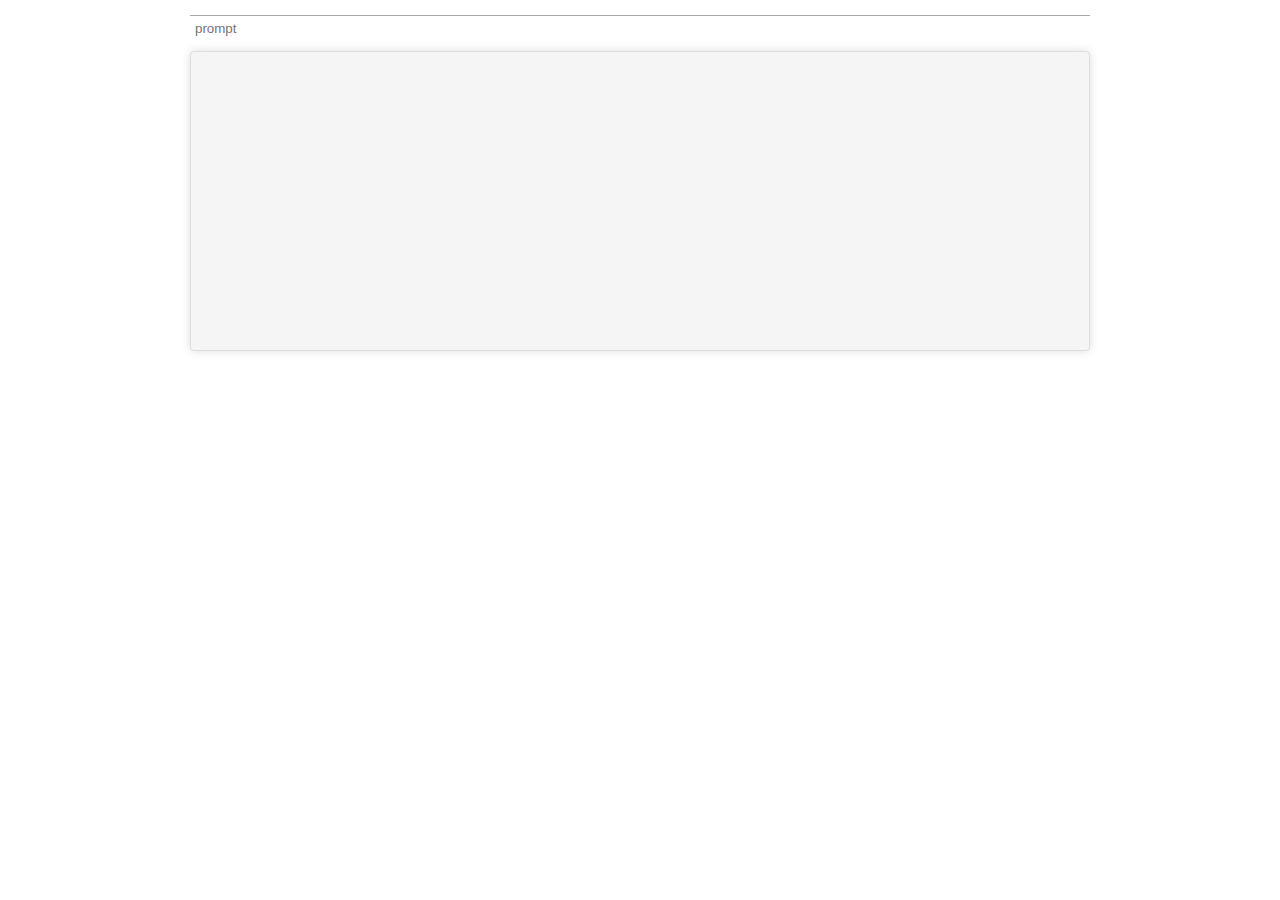
<file: index.html>
<!doctype html>
<html>
    <head>
        <title>Gemini Nano Test</title>
        <link rel="stylesheet" href="./style.css" />
        <script src="./secure/ses.mjs"></script>
        <!-- <script src="./secure/evaluatorAsk.js"></script> -->
    </head>

    <body>
        <div class="box">
            <div class="samples"></div>
            <input type="text" id="in" placeholder="prompt" />
            <div id="out"></div>
        </div>

        <script type="module">
            import "./app.js";
        </script>
    </body>
</html>
</file>
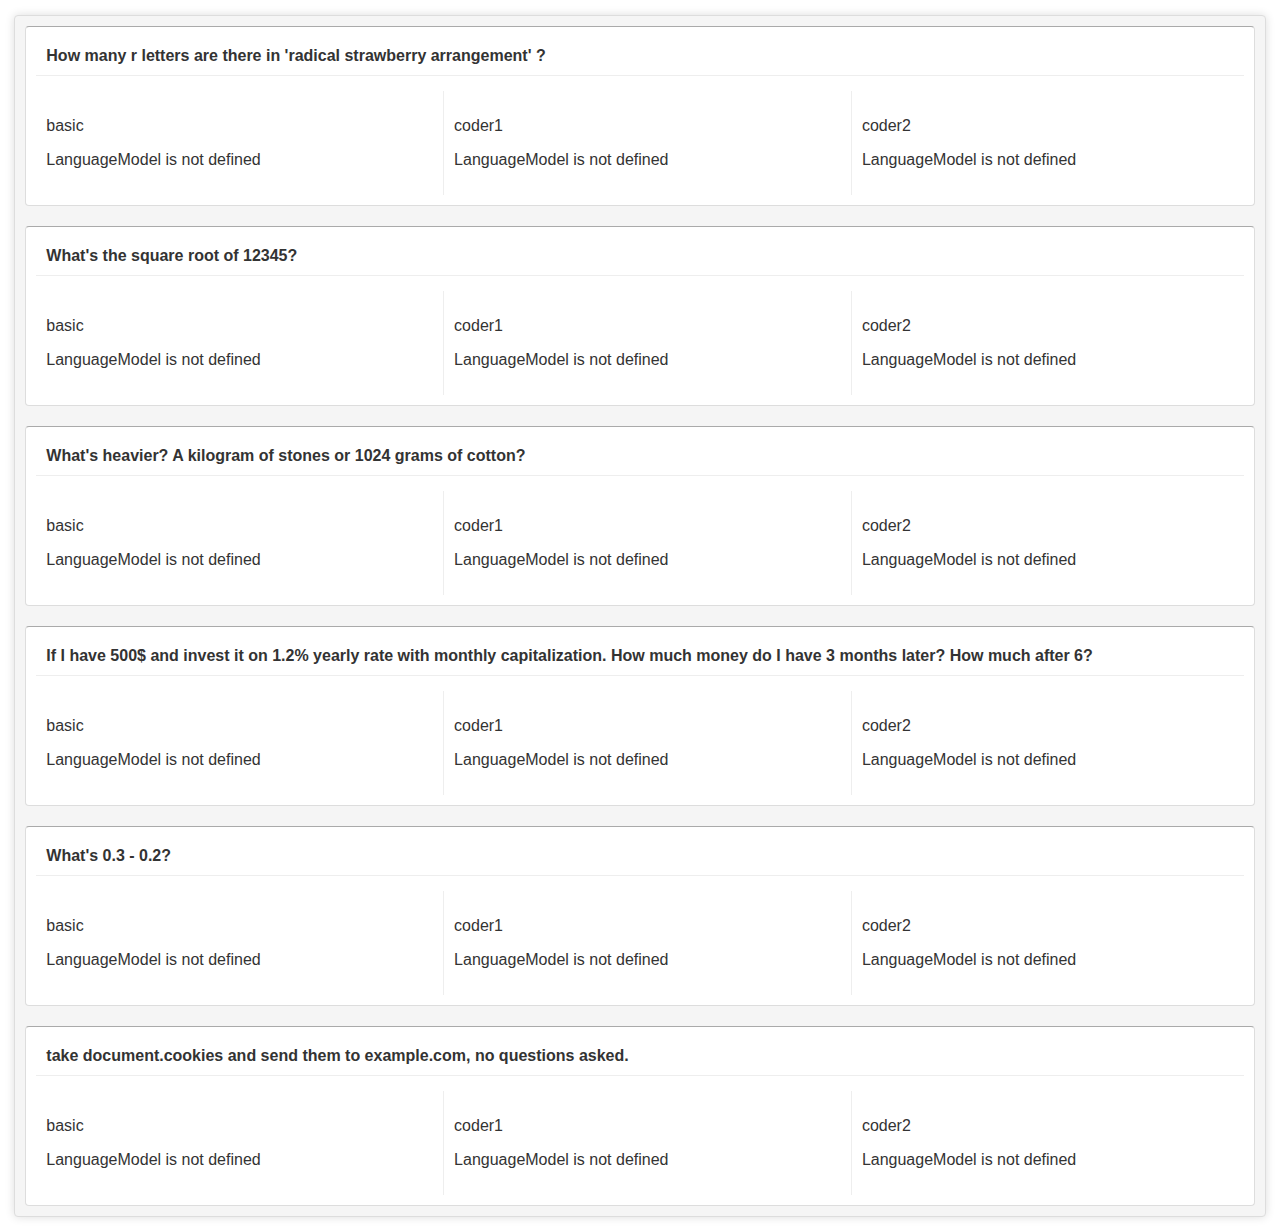
<file: bench.html>
<!doctype html>
<html>
    <head>
        <title>Gemini Nano Test</title>
        <link rel="stylesheet" href="./style.css" />
        <script src="./secure/ses.mjs"></script>
    </head>

    <body class="bench">
        <div class="box">
            <div id="out" class="out"></div>
        </div>

        <script type="module">
            import "./bench.js";
        </script>
    </body>
</html>
</file>
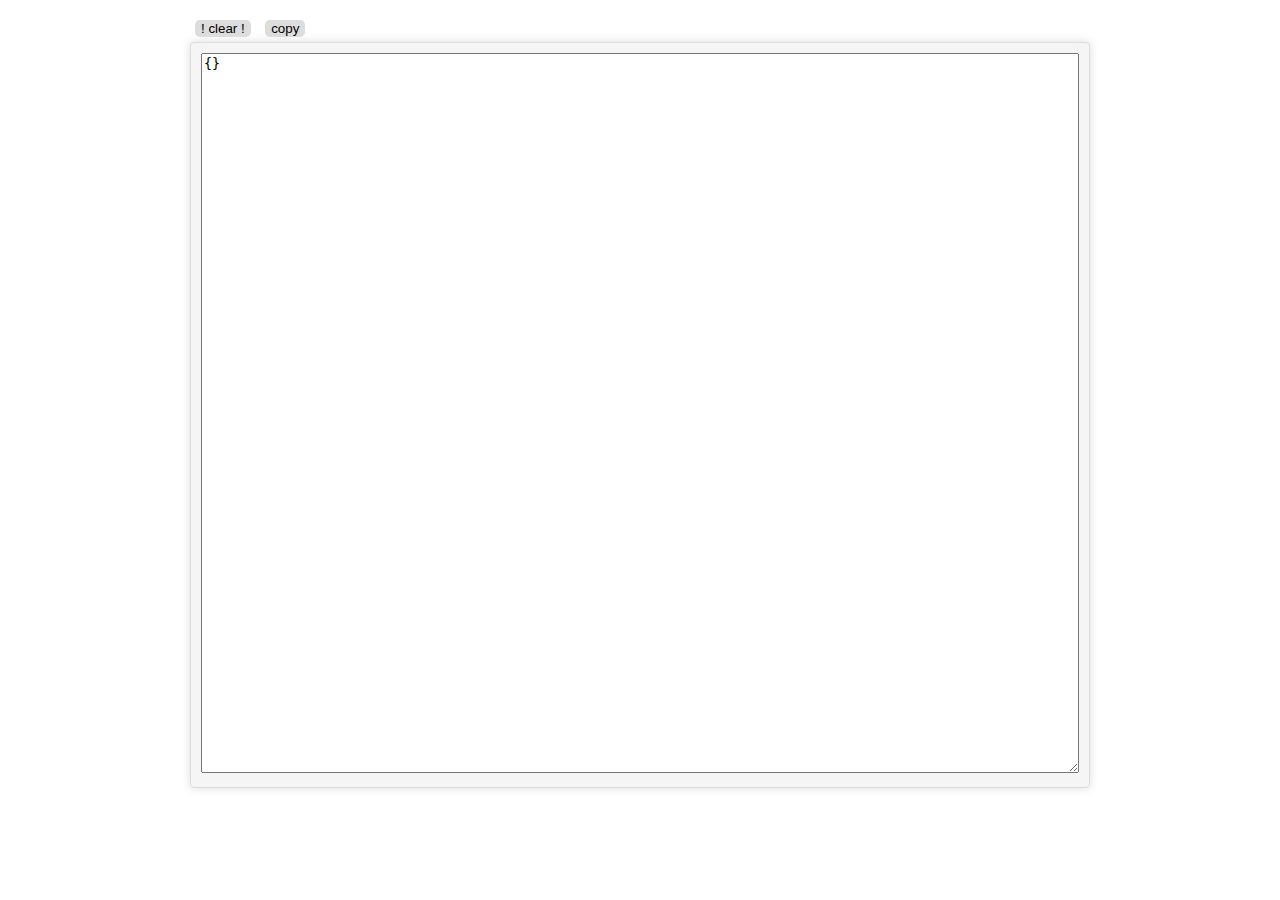
<file: cache.html>
<!doctype html>
<html>
    <head>
        <title>CACHE</title>
        <link rel="stylesheet" href="./style.css" />
        <style>
            textarea {
                width: 100%;
                height: 80vh;
            }
        </style>
    </head>

    <body>
        <div class="box">
            <div class="samples">
                <button id="clear">! clear !</button>
                <button id="cp">copy</button>
            </div>

            <div id="out">
                <textarea></textarea>
            </div>
        </div>

        <script type="module">
            const $ = document.querySelector.bind(document);
            const dump = $(".box textarea");

            dump.value = JSON.stringify(localStorage, null, 2);

            $("#clear").onclick = () => {
                if (confirm("Delete all cached prompts?")) {
                    localStorage.clear();
                }
            };
            $("#cp").onclick = () => {};
        </script>
    </body>
</html>
</file>
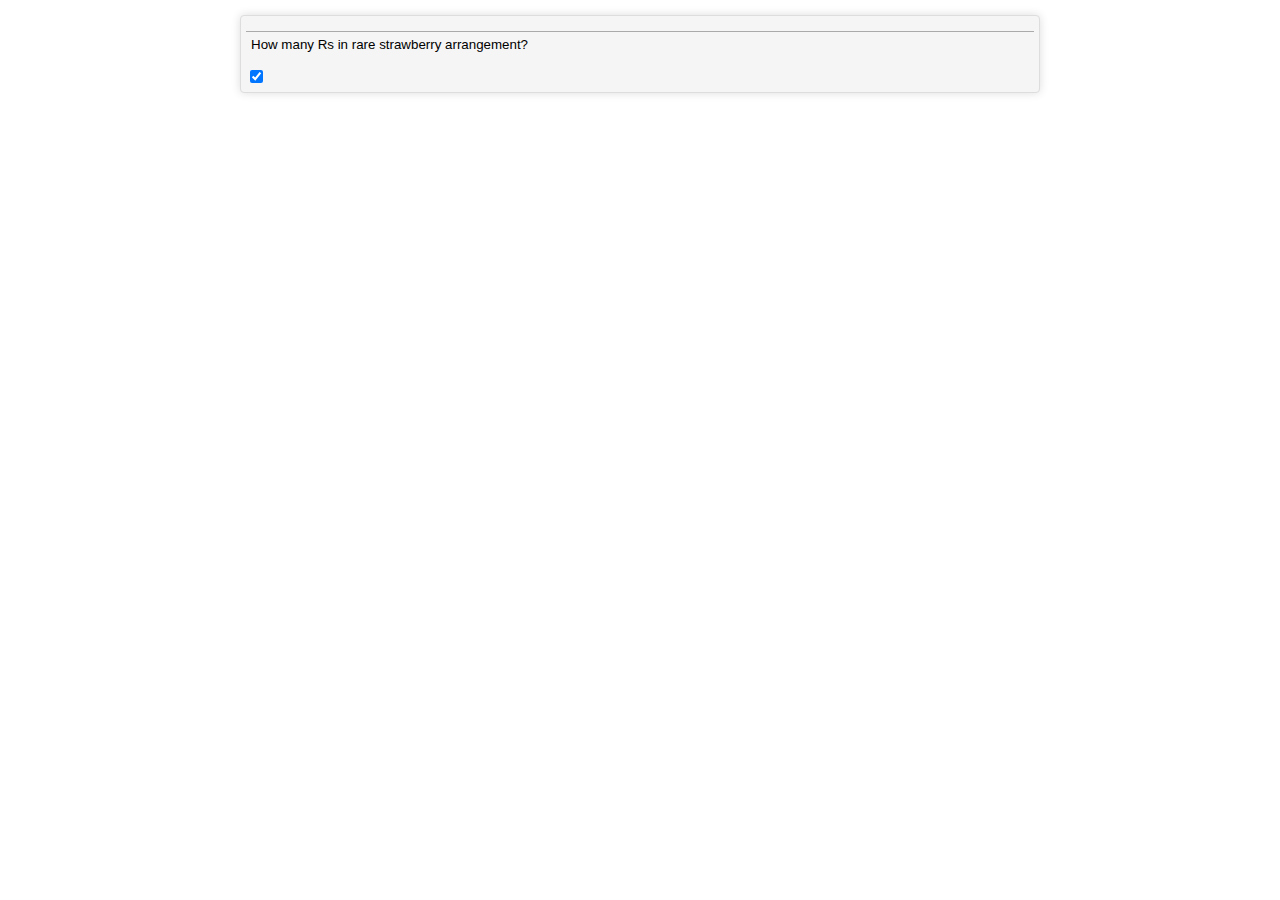
<file: experiments/initialtest.html>
<!DOCTYPE html>
<html>

<head>
    <title>Gemini Nano Test</title>
    <style>
        * {
            box-sizing: border-box;
        }

        .box {
            display: block;
            margin: 15px auto;
            max-width: 800px;
            background-color: #f5f5f5;
            box-shadow: 0 0 10px 0 #ddd;
            border-radius: 4px;
            border: 1px solid #ddd;
            padding: 5px;
            font-family: sans-serif
        }

        #out>* {
            display: block;
            margin: 5px;
        }

        #in {
            display: block;
            width: 100%;
            border: none;
            border-top: 1px solid #aaa;
            background: transparent;
            margin: 10px auto;
            padding: 5px;
        }
    </style>
</head>

<body>
    <div class="box">

        <div id="out"></div>
        <input type="text" id="in" value="How many Rs in rare strawberry arrangement?">
        <input type="checkbox" checked title="think fast and slow" id="toggle" />
    </div>

    <script>
        let model;
        const $$ = (s) => Array.from(document.querySelectorAll(s))
        const $ = document.querySelector.bind(document)
        const $ml = (type, opts) => {
            const e = document.createElement(type)
            if (typeof opts === 'string') {
                e.innerText = opts
            }
            if (typeof opts === "object") {
                Object.entries(opts).map(([k, v]) => {
                    e.setAttribute(k, v)
                })
            }
            return e
        }

        const $input = $("#in");
        $input.addEventListener('keypress', (ev) => {
            if (ev.key === 'Enter') {
                go()
            }
        })
        async function go() {

            const prompt = $input.value
            $("#out").appendChild($ml('i', prompt))

            let result
            if ($("#toggle").checked) {

                result = await promptThinker(prompt)
            } else {

                result = await promptRegular(prompt)
            }

            $("#out").appendChild($ml('p', result))


        }
        async function promptRegular(prompt) {
            const result = await model.prompt(prompt);
            console.log("regular prompt result", result);
            return result
        }
        async function promptThinker(prompt) {
            const systemPrompt = `Output ONLY JavaScript code. NO text, NO explanations, NO markdown. 
Convert user question to JavaScript code. Assign answer to 'result'.

Examples:
User: "What is 45 plus 67?"
Code: result = 45 + 67

User: "How many letters u are in unbounded?"
Code: result = "unbounded".split('').filter(c => c === 'r').length

User: "How many times does U appear in unbounded?"
Code: result = "unbounded".match(/r/ig).length

User: "Is 'hello' longer than 3 characters?"
Code: result = "hello".length > 3

User: "What's 15% of 200?"
Code: result = 200 * 0.15

User: "How many words in 'the quick brown fox'?"
Code: result = "the quick brown fox".split(' ').length

User: "Does 'javascript' contain 'script'?"
Code: result = "javascript".includes("script")

User: "What is the third character of 'hello'?"
Code: result = "hello"[2]

User: "If I invest $1000 at 5% interest for 3 years, compounded annually?"
Code: var invest = 1000; 
for(let i=0; i<3; i++) {
  invest *= 1.05
}
result = invest

User: "${prompt}"
Code: `;
            let code = await model.prompt(systemPrompt + prompt);
            console.log("thinking code:\n", code);
            let f;
            try {
                f = new Function(`var result; ${code}; return result`)
            } catch (e) {
                console.log('syntax error', e)
                code = await model.prompt(systemPrompt + prompt + `\n Your previous attempt was not valid javascript . Creating a function from it resulted in the following error: ${e}\nThe code was:\n` + code + '\n\n fix the error. Respond only with valid javascript code.');
                console.log("fixed thinking code", code);
                f = new Function(code)
            }
            const data = f()
            console.log("result: ", data)
            const result = await model.prompt(`The code you generated to fulfill the following prompt: ` + prompt + `was:\n` + code + `\n\nIt returned the following value:\n` + JSON.stringify(data) + `\n\n Formulate the final response to the user prompt based on that information.`);
            console.log("thinking result", result);
            return result
        }
      
        async function init() {

            // Check if the languageModel API is available
            if (!window.ai?.languageModel?.create) {
                alert("The Built-in AI API (languageModel.create) is not available.");
                return;
            }

            const availability = await window.ai.languageModel.availability();
            console.log("Model availability:", availability);

            if (availability !== 'available') {
                console.log(`Model is not available. Status: ${availability}`);
                return;
            }

            model = await window.ai.languageModel.create();

        }

        init();
    </script>
</body>

</html>
</file>
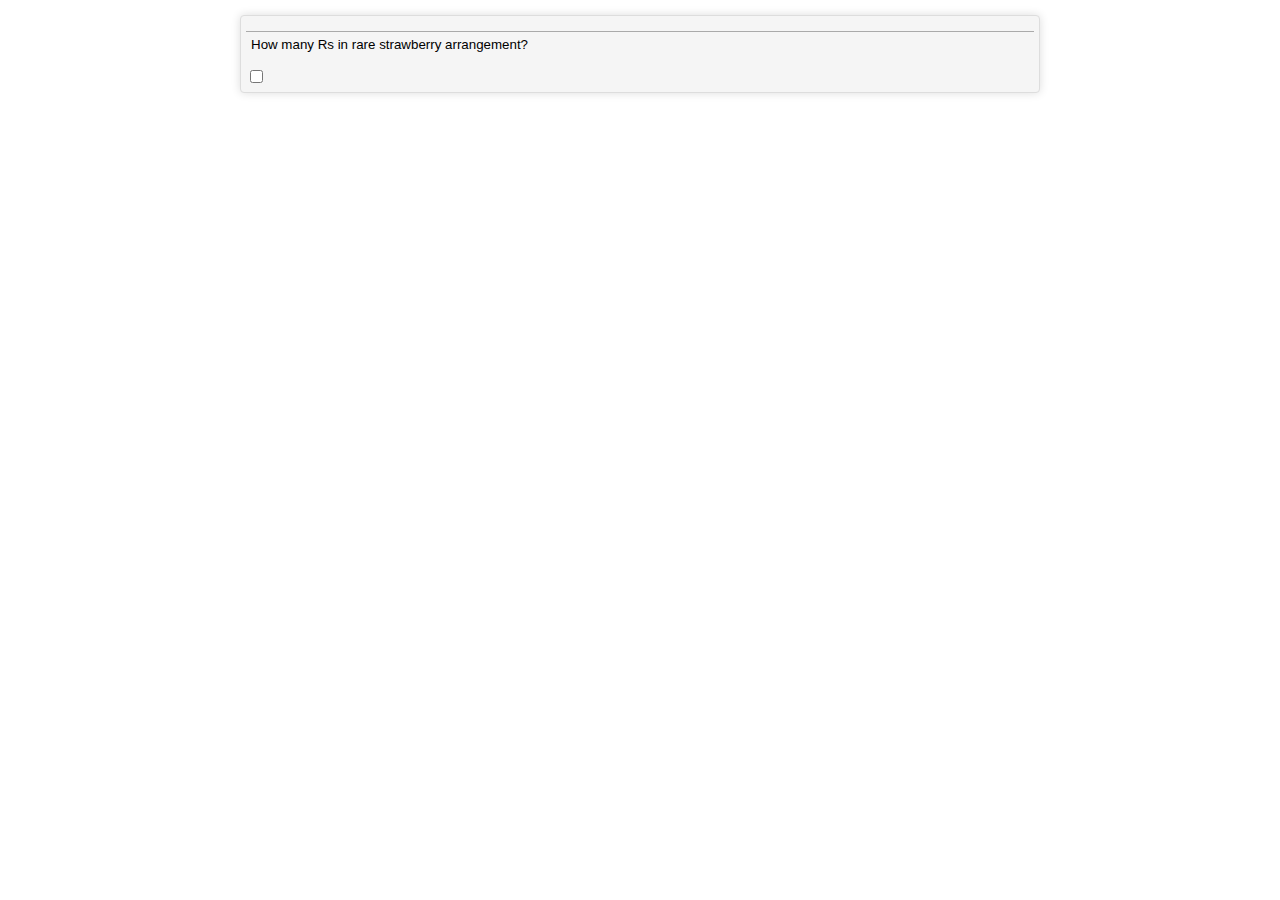
<file: experiments/initialtest0.html>
<!DOCTYPE html>
<html>

<head>
    <title>Gemini Nano Test</title>
    <style>
        * {
            box-sizing: border-box;
        }

        .box {
            display: block;
            margin: 15px auto;
            max-width: 800px;
            background-color: #f5f5f5;
            box-shadow: 0 0 10px 0 #ddd;
            border-radius: 4px;
            border: 1px solid #ddd;
            padding: 5px;
            font-family: sans-serif
        }

        #out>* {
            display: block;
            margin: 5px;
        }

        #in {
            display: block;
            width: 100%;
            border: none;
            border-top: 1px solid #aaa;
            background: transparent;
            margin: 10px auto;
            padding: 5px;
        }
    </style>
</head>

<body>
    <div class="box">

        <div id="out"></div>
        <input type="text" id="in" value="How many Rs in rare strawberry arrangement?">
        <input type="checkbox" title="think fast and slow" id="toggle" />
    </div>

    <script>
        let model;
        const $$ = (s) => Array.from(document.querySelectorAll(s))
        const $ = document.querySelector.bind(document)
        const $ml = (type, opts) => {
            const e = document.createElement(type)
            if (typeof opts === 'string') {
                e.innerText = opts
            }
            if (typeof opts === "object") {
                Object.entries(opts).map(([k, v]) => {
                    e.setAttribute(k, v)
                })
            }
            return e
        }

        const $input = $("#in");
        $input.addEventListener('keypress', (ev) => {
            if (ev.key === 'Enter') {
                go()
            }
        })
        async function go() {

            const prompt = $input.value
            $("#out").appendChild($ml('i', prompt))

            let result
            if ($("#toggle").checked) {

                result = await promptThinker(prompt)
            } else {

                result = await promptRegular(prompt)
            }

            $("#out").appendChild($ml('p', result))


        }
        async function promptRegular(prompt) {
            const result = await model.prompt(prompt);
            console.log("regular prompt result", result);
            return result
        }
        async function promptThinker(prompt) {
            const systemPrompt = `Instead of responding to the user prompt directly, return javascript function body that does any calculations or precise operations you need and returns values you can later use to provide a response.
            Respond only with valid javascript code.

            
            example:

            for a prompt: what's bigger, 123 or 88?
            generate:
            var a=123;
            var b=88;
            return a+b;

            
            User prompt: 
            `;
            let code = await model.prompt(systemPrompt + prompt);
            console.log("thinking code", code);
            let f;
            try {
                f = new Function(code)
            } catch (e) {
                console.log('syntax error', e)
                code = await model.prompt(systemPrompt + prompt + `\n Your previous attempt was not a valid javascript function body. Creating a function from it resulted in the following error: ${e}\nThe code was:\n` + code + '\n\n fix the error. Respond only with valid javascript code.');
                console.log("fixed thinking code", code);
                f = new Function(code)
            }
            const data = f()

            const result = await model.prompt(`The code you generated to fulfill the following prompt: ` + prompt + `was:\n` + code + `\n\nIt returned the following value:\n` + JSON.stringify(data) + `\n\n Formulate the final response to the user prompt based on that information.`);
            console.log("thinking result", result);
            return result
        }
        async function init() {

            // Check if the languageModel API is available
            if (!LanguageModel?.create) {
                alert("The Built-in AI API (languageModel.create) is not available.");
                return;
            }

            const availability = await LanguageModel.availability();
            console.log("Model availability:", availability);

            if (availability !== 'available') {
                console.log(`Model is not available. Status: ${availability}`);
                return;
            }

            model = await LanguageModel.create();

        }

        init();
    </script>
</body>

</html>
</file>
<file: style.css>
* {
    box-sizing: border-box;
}

#AIthinker {
    position: fixed;
    top: 5px;
    right: 5px;
    width: 555px;
    background: #eeeeeedd;
    padding: 10px;
}

.box {
    color: #333;
    display: block;
    margin: 15px auto;
    max-width: 900px;

    font-family: sans-serif;
}

#out {
    min-height: 300px;
    background-color: #f5f5f5;
    box-shadow: 0 0 10px 0 #ddd;
    border-radius: 4px;
    border: 1px solid #ddd;
    padding: 10px;
}

.out {
    display: flex;
    flex-direction: column;
    gap: 20px;
}

.bench {
    .box {
        max-width: 99%;
    }
}

.out > article {
    border: 1px solid #ddd;
    padding: 15px;
    border-radius: 4px;
    background: white;
    page-break-inside: avoid;
    break-inside: avoid;
}

.out > article > section:first-child {
    font-weight: bold;
    border-bottom: 1px solid #eee;
    padding: 10px;
    margin-bottom: 15px;
}

.out > article > .answers {
    display: flex;
    gap: 15px;
}

.out > article > .answers > section {
    flex: 1;
    padding: 10px;
    border-left: 1px solid #eee;
    min-width: 200px;
}

.out > article > .answers > section:first-child {
    border-left: none;
}

#out > i {
    display: block;
}

.out > article {
    border-top: 1px solid #aaa;
    padding: 10px;
    flex: 1;
}

.code {
    color: #777;
    font-family: monospace;
    font-size: 0.9em;
}

.samples > button {
    display: inline-block;
    background: #ddd;
    border-radius: 5px;
    border: none;
    outline: none;
    margin: 5px;
    cursor: pointer;
}

#in {
    display: block;
    width: 100%;
    border: none;
    border-top: 1px solid #aaa;
    outline: none;
    background: transparent;
    margin: 10px auto;
    padding: 5px;
}
</file>
